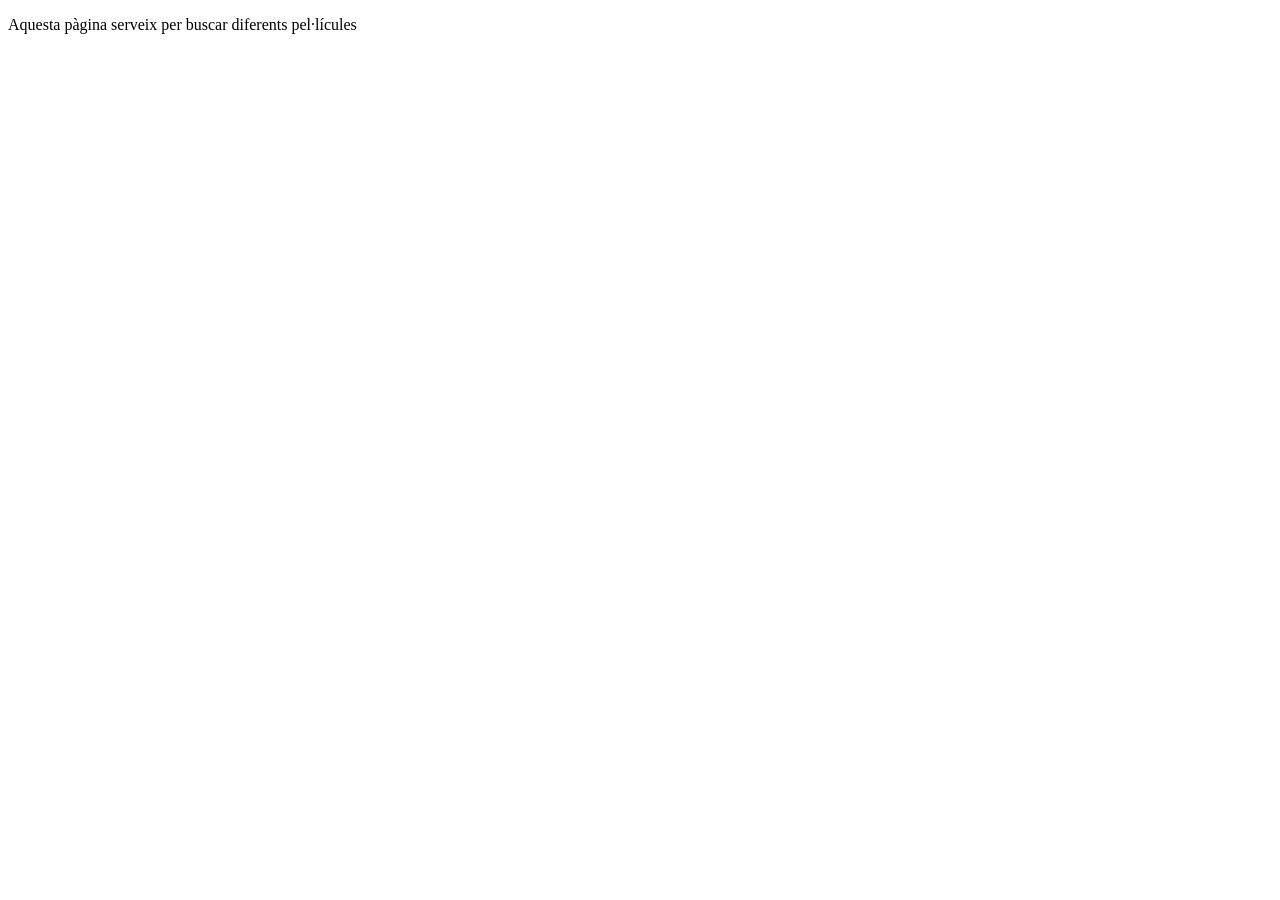
<file: Buscador.html>
<!DOCTYPE html>
<html lang="es">
<html>
<head>
    <meta charset="UTF-8">
    <title>Aixo es una pàgina de buscador</title>
    
</head>
<p>Aquesta pàgina serveix per buscar diferents pel·lícules</p>
	
</body>
</html>
</file>
